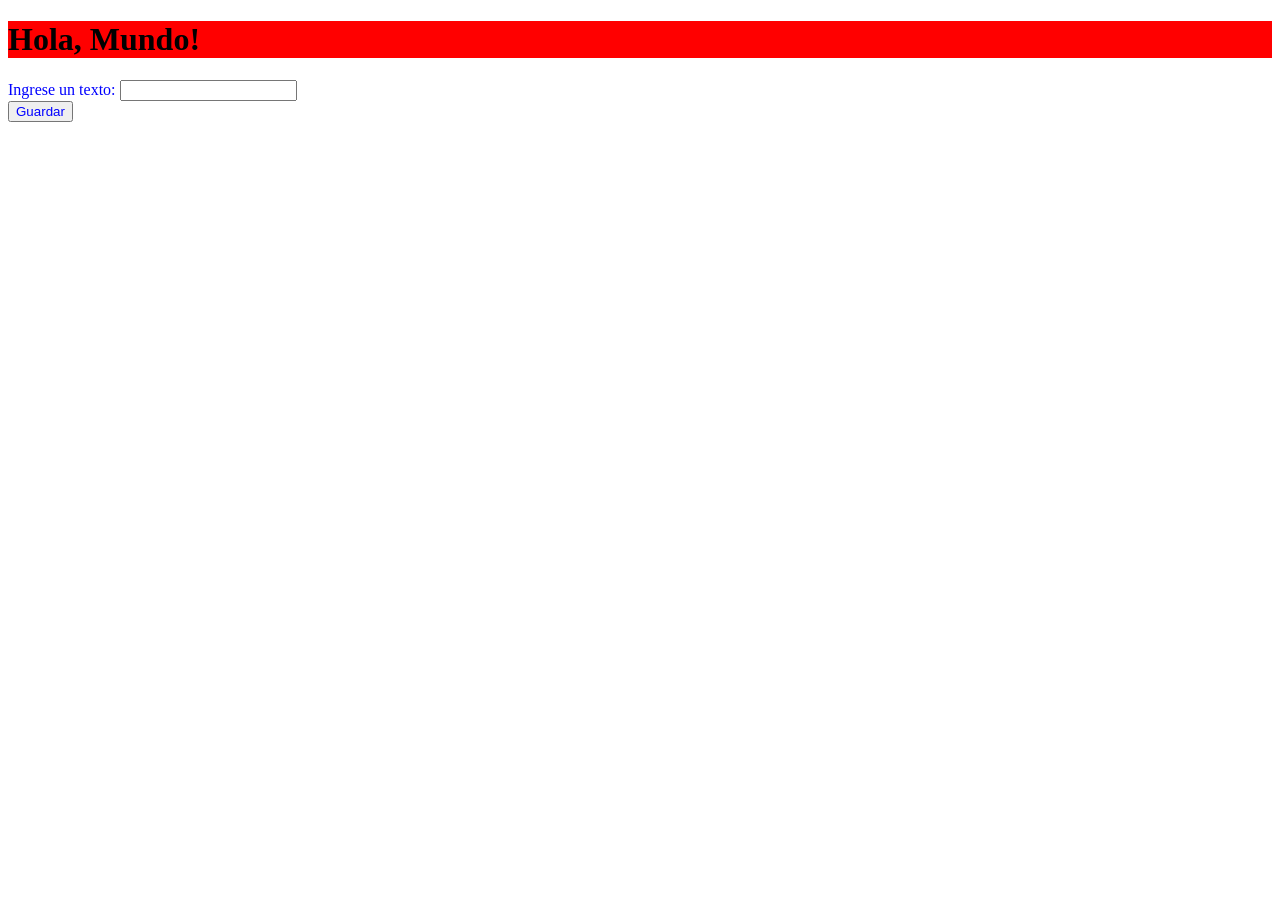
<file: 2026/Web/Ejemplos/index.html>
<!DOCTYPE html>
<html lang="en">
<head>
    <meta charset="UTF-8">
    <meta name="viewport" content="width=device-width, initial-scale=1.0">
    <title>Programacion Web</title>
    <link rel="stylesheet" href="estilos.css">
</head>
<body>
    <h1>Hola, Mundo!</h1>
    <label class="guardar" for="input">Ingrese un texto:</label>
    <input type="text">
    <br>
    <button class="guardar">Guardar</button>
</body>
</html>
</file>
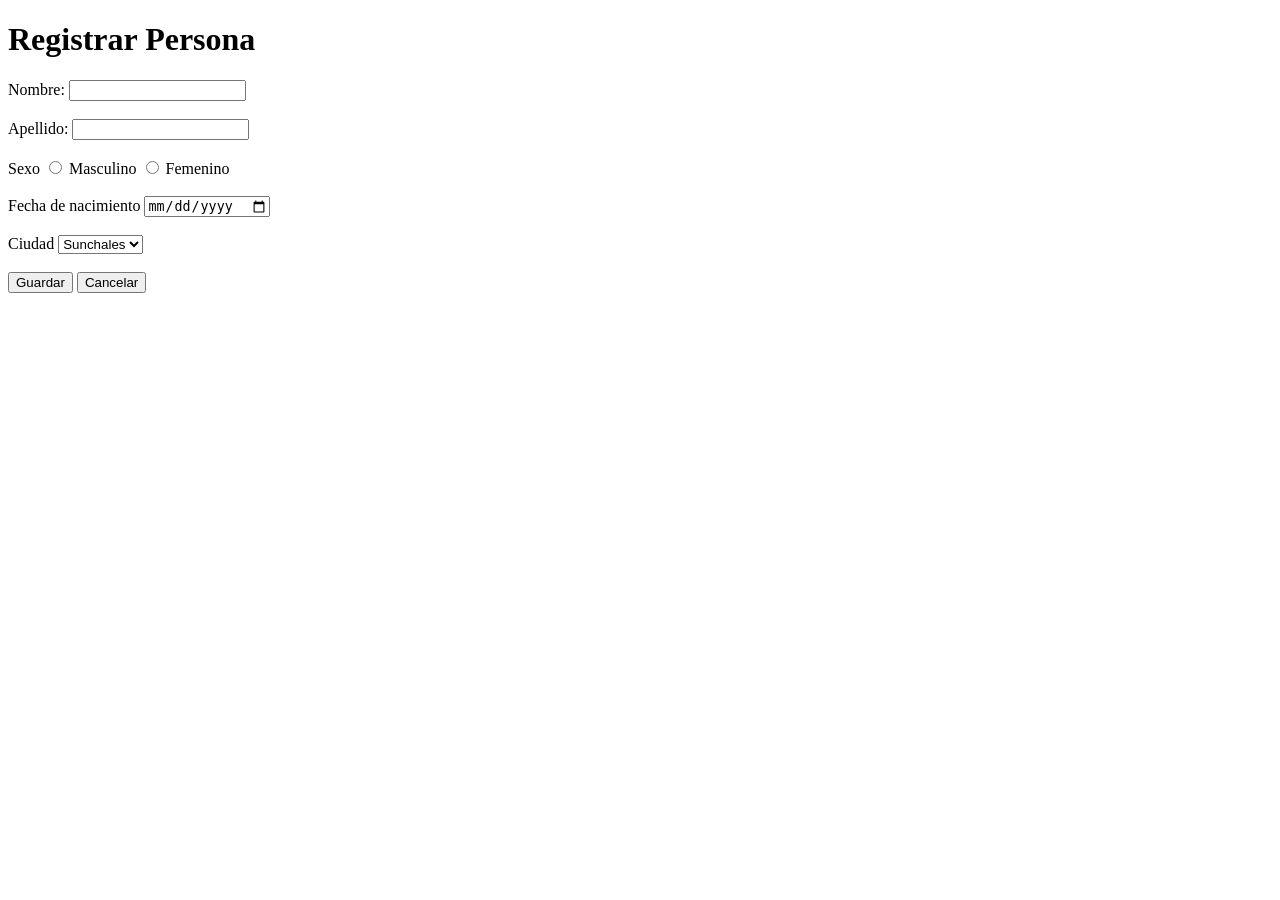
<file: 2026/Web/Ejercicio1.html>
<!DOCTYPE html>
<html lang="en">
<head>
    <meta charset="UTF-8">
    <meta name="viewport" content="width=device-width, initial-scale=1.0">
    <title>Document</title>
</head>
<body>
    <h1>Registrar Persona</h1>
    <label for="nombre">Nombre:</label>
    <input type="text" id="nombre" name="nombre">
    <br>
    <br>
    <label for="apellido">Apellido:</label>
    <input type="text" id="apellido" name="apellido">
    <br>
    <br>
    <label>Sexo</label>
    <!-- Esto es un comentario -->
    <input type="radio" id="masculino" name="sexo" value="masculino">
    <label for="masculino">Masculino</label>
    <input type="radio" id="femenino" name="sexo" value="femenino">
    <label for="femenino">Femenino</label>
    <br>
    <br>
    <label>Fecha de nacimiento</label>
    <input type="date">
    <br>
    <br>
    <label>Ciudad</label>
    <select>
        <option value="Sunachales">Sunchales</option>
        <option value="SantaFe">Santa Fe</option>
        <option value="Rafaela">Rafaela</option>
    </select>
    <br>
    <br>
    <button>Guardar</button>
    <button>Cancelar</button>
</body>
</html>
</file>
<file: 2026/Web/Ejemplos/estilos.css>
h1{
    background-color: red;
}

.guardar {
    color:blue;
}
</file>
